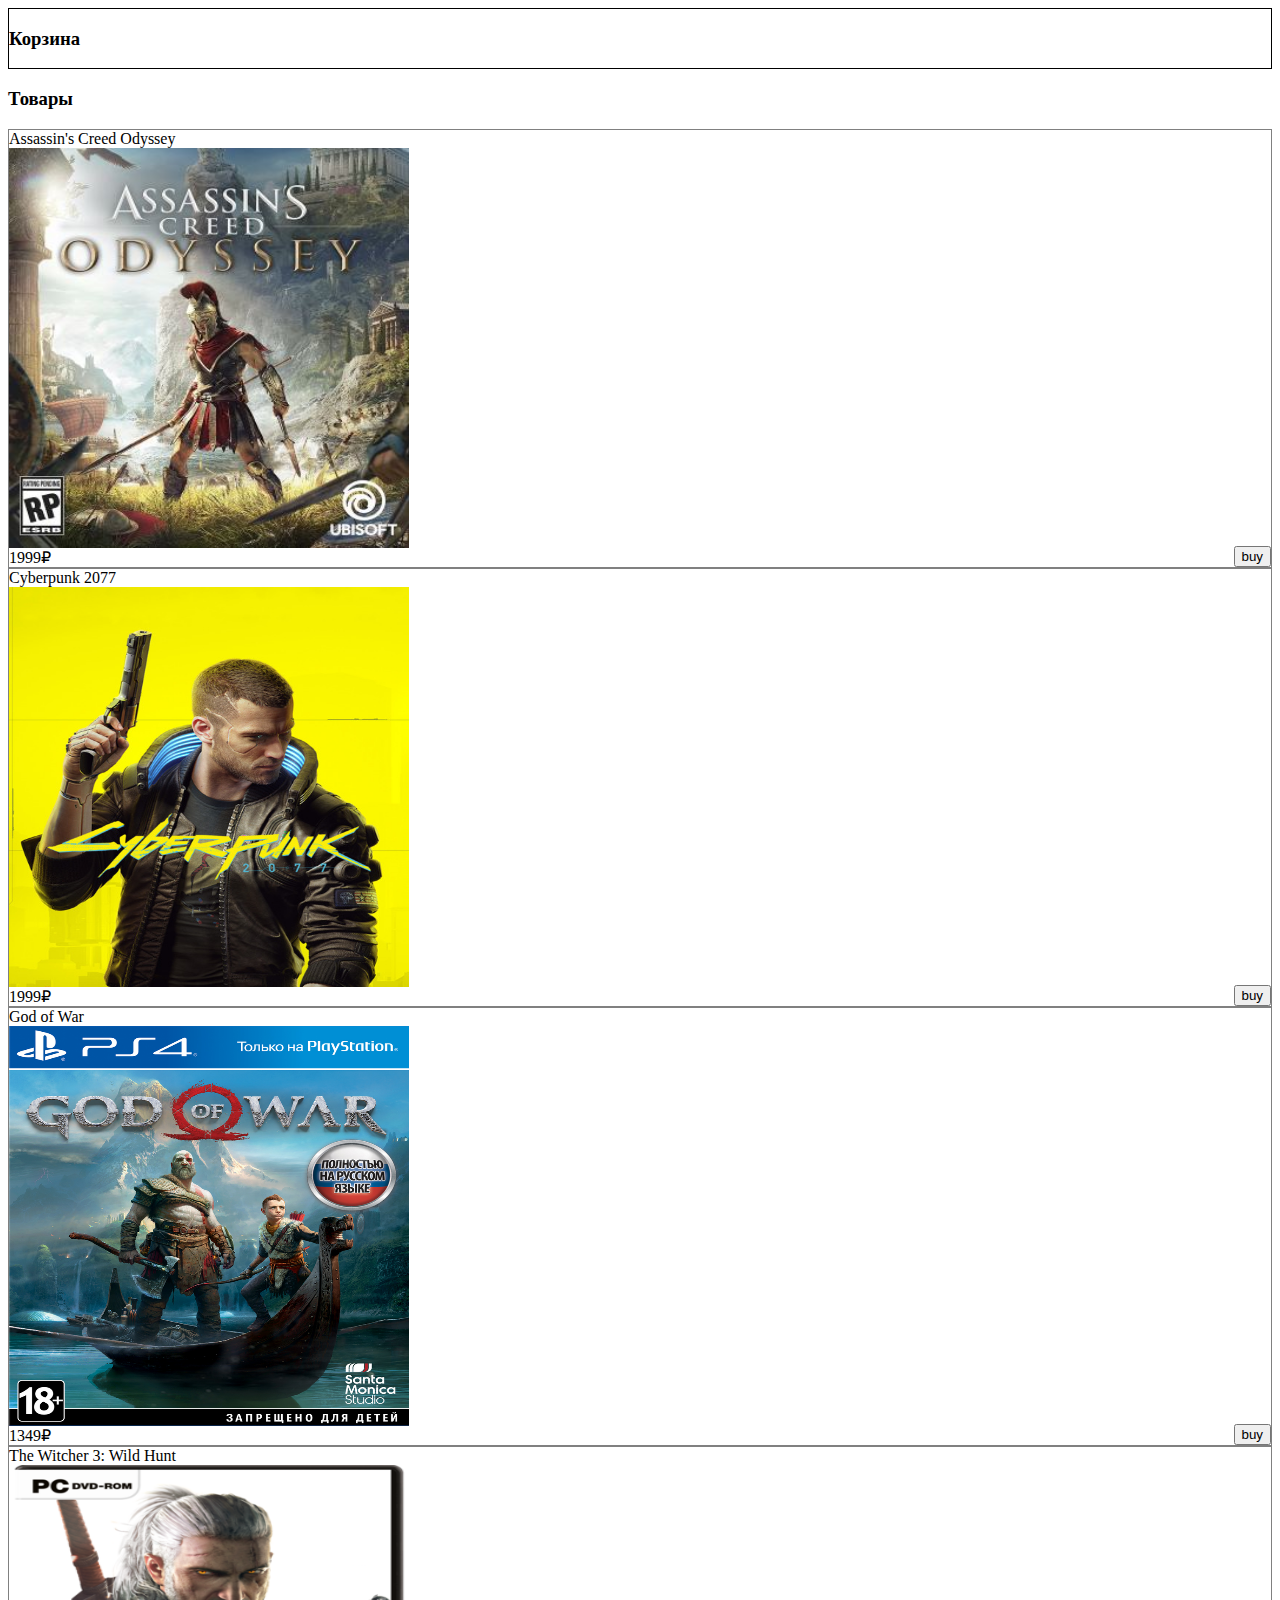
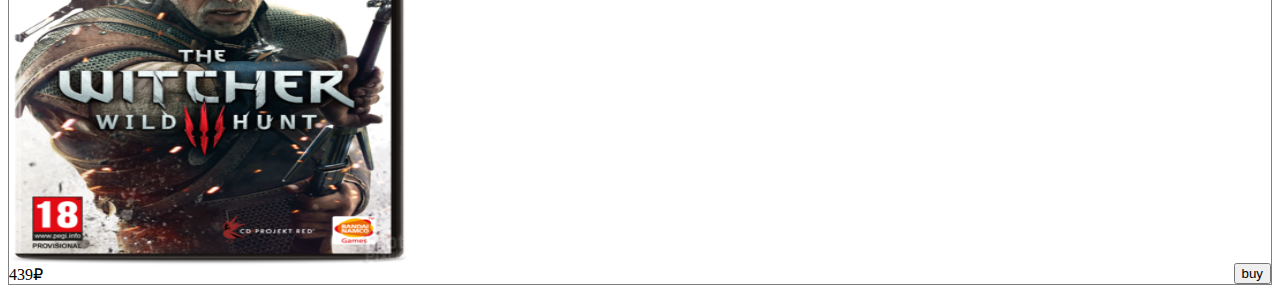
<file: cart.html>
<!doctype html>
<html lang="en">

<head>
    <meta charset="utf-8">
    <title>Корзина товаров</title>
    <style>
        .cart {
            border: 1px solid #000;
        }
    </style>
</head>

<body>
    <div class="cart">
        <h3>Корзина</h3>
        <table class="products"></table>
        <span class="sum"></span>
    </div>
    <div class="items">
        <h3>Товары</h3>
        <div class="catalog">

        </div>
    </div>
    <script src="script_6(2).js"></script>
</body>

</html>
</file>
